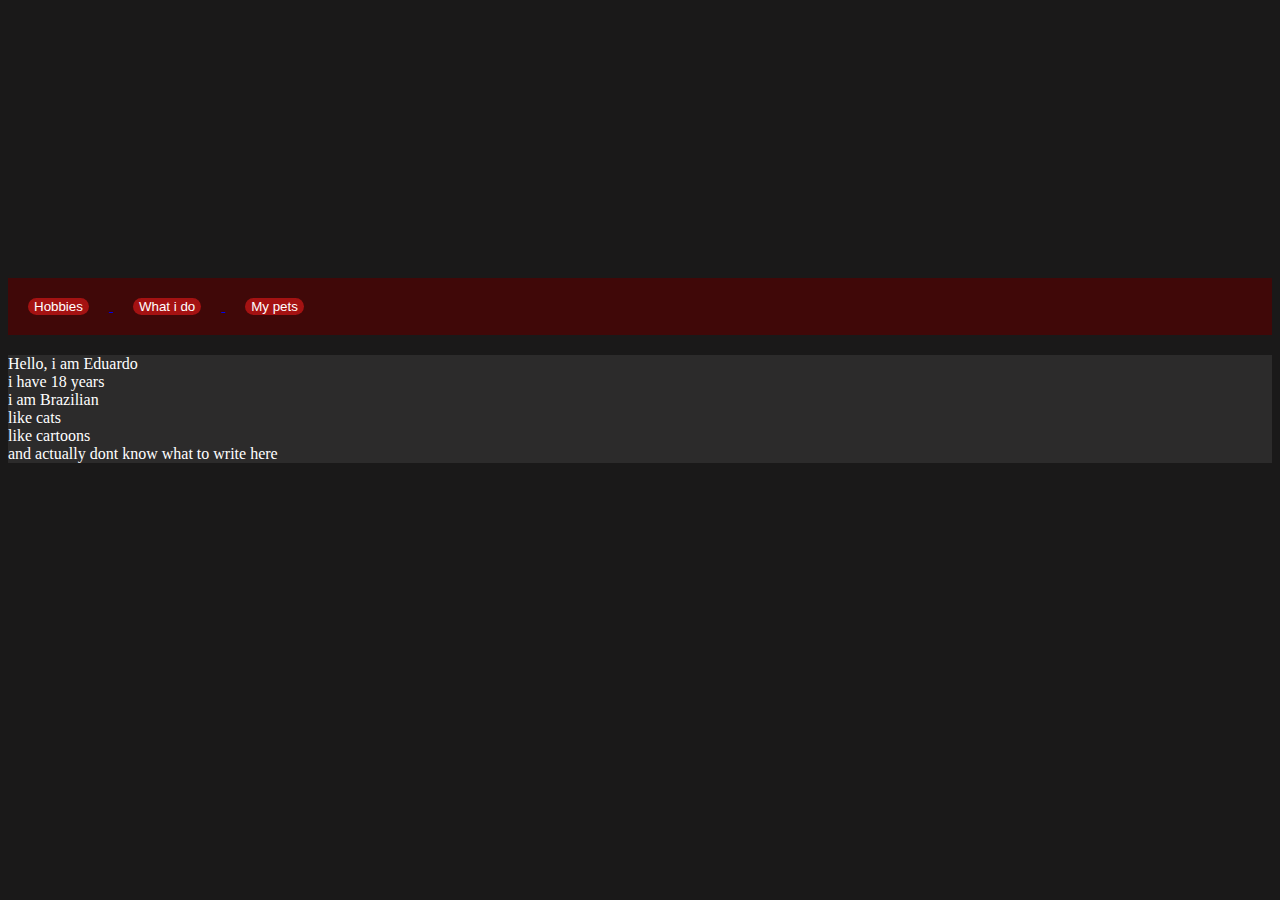
<file: front-end/homepage/index.html>
<!DOCTYPE html>

<html lang="en">
    <head>
        <meta charset="utf-8">
        <meta name="viewport" content="width=device-width, initial-scale=1">
        <link href="https://cdn.jsdelivr.net/npm/bootstrap@5.2.3/dist/css/bootstrap.min.css" rel="stylesheet" integrity="sha384-rbsA2VBKQhggwzxH7pPCaAqO46MgnOM80zW1RWuH61DGLwZJEdK2Kadq2F9CUG65" crossorigin="anonymous">
        <script src="https://cdn.jsdelivr.net/npm/bootstrap@5.2.3/dist/js/bootstrap.bundle.min.js" integrity="sha384-kenU1KFdBIe4zVF0s0G1M5b4hcpxyD9F7jL+jjXkk+Q2h455rYXK/7HAuoJl+0I4" crossorigin="anonymous"></script>
        <link href="styles.css" rel="stylesheet">
        <title>My Webpage</title>
    </head>
    <body>
        <div class="container-fluid">
            <div class="row">
                <nav class="col-2">
                    <a href="hobbies.html">
                        <button>Hobbies</button>
                    </a>
                    <a href="whatido.html">
                        <button>What i do</button>
                    </a>
                    <a href="pets.html">
                        <button>My pets</button>
                    </a>
                </nav>
                <main class="col">
                    <p>Hello, i am Eduardo
                    <br>i have 18 years
                    <br>i am Brazilian
                    <br>like cats
                    <br>like cartoons
                    <br>and actually dont know what to write here
                    </p>
                </main>
            </div>
        </div>
    </body>
</html>
</file>
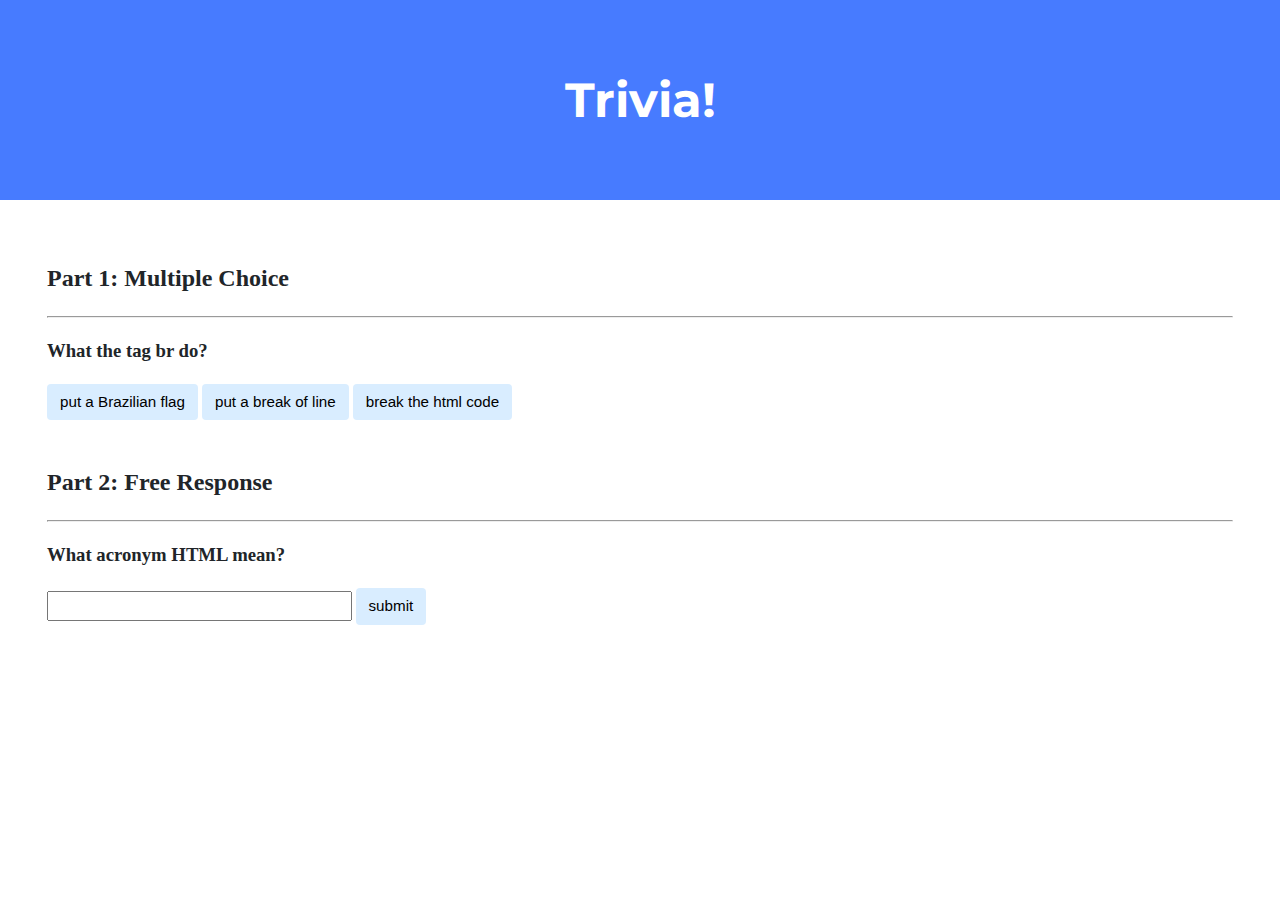
<file: front-end/trivia/index.html>
<!DOCTYPE html>

<html lang="en">
    <head>
        <link href="https://fonts.googleapis.com/css2?family=Montserrat:wght@500&display=swap" rel="stylesheet">
        <link href="styles.css" rel="stylesheet">
        <title>Trivia!</title>
        <script>
            // TODO: Add code to check answers to questions
            function multipleChoice(event)
            {
                var trigger = event.srcElement;
                if (trigger.innerHTML == "put a break of line")
                {
                    trigger.style.backgroundColor = "green";
                    document.getElementById("multipleChoice").innerHTML = "Correct";
                }
                else
                {
                    trigger.style.backgroundColor = "red";
                    document.getElementById("multipleChoice").innerHTML = "Incorrect";
                }
            }

            function freeResponse()
            {
                var trigger = document.getElementById('answer').value;
                if (trigger.toLowerCase() == "hypertext markup language")
                {
                    document.getElementById("submit").style.backgroundColor = "green";
                    document.getElementById("freeResponse").innerHTML = "Correct";
                }
                else
                {
                    document.getElementById("submit").style.backgroundColor = "red";
                    document.getElementById("freeResponse").innerHTML = "Incorrect";
                }


            }
        </script>
    </head>
    <body>
        <div class="header">
            <h1>Trivia!</h1>
        </div>

        <div class="container">
            <div class="section">
                <h2>Part 1: Multiple Choice </h2>
                <hr>
                <!-- TODO: Add multiple choice question here -->
                <form>
                    <h3>What the tag br do?</h3>
                    <h3 id="multipleChoice"></h3>
                        <button onclick="multipleChoice(event)">put a Brazilian flag</button>
                        <button onclick="multipleChoice(event)">put a break of line</button>
                        <button onclick="multipleChoice(event)">break the html code</button>
                </form>
            </div>

            <div class="section">
                <h2>Part 2: Free Response</h2>
                <hr>
                <!-- TODO: Add free response question here -->
                <form>
                    <h3>What acronym HTML mean?</h3>
                    <h3 id="freeResponse"></h3>
                    <input type="text" id="answer">
                    <button onclick="freeResponse()" id="submit">submit</button>
                </form>
            </div>
        </div>
    </body>
</html>
</file>
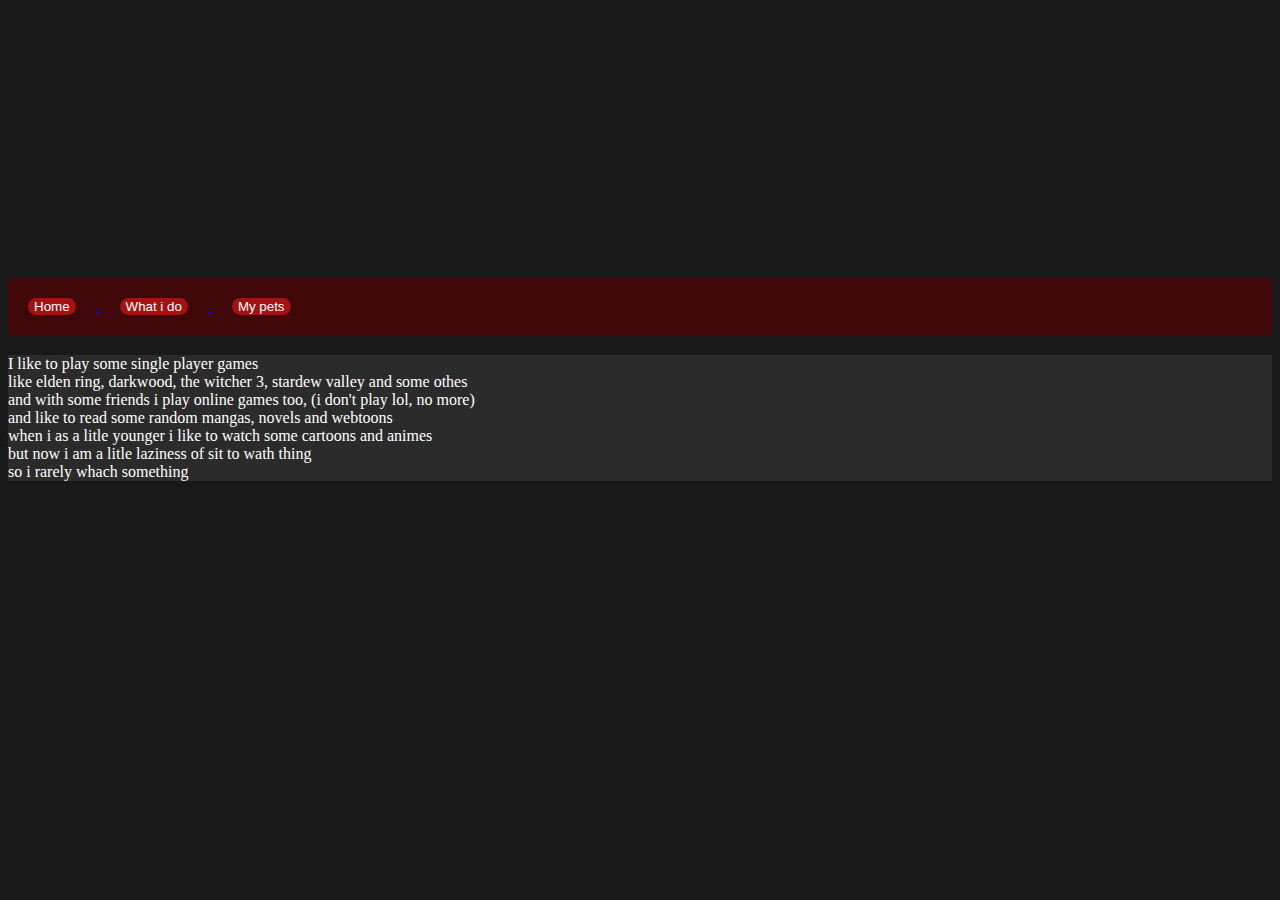
<file: front-end/homepage/hobbies.html>
<!DOCTYPE html>

<html lang="en">
    <head>
        <meta charset="utf-8">
        <meta name="viewport" content="width=device-width, initial-scale=1">
        <link href="https://cdn.jsdelivr.net/npm/bootstrap@5.2.3/dist/css/bootstrap.min.css" rel="stylesheet" integrity="sha384-rbsA2VBKQhggwzxH7pPCaAqO46MgnOM80zW1RWuH61DGLwZJEdK2Kadq2F9CUG65" crossorigin="anonymous">
        <script src="https://cdn.jsdelivr.net/npm/bootstrap@5.2.3/dist/js/bootstrap.bundle.min.js" integrity="sha384-kenU1KFdBIe4zVF0s0G1M5b4hcpxyD9F7jL+jjXkk+Q2h455rYXK/7HAuoJl+0I4" crossorigin="anonymous"></script>
        <link href="styles.css" rel="stylesheet">
        <title>My Webpage</title>
    </head>
    <body>
        <div class="container-fluid">
            <div class="row">
                <nav class="col-2">
                    <a href="index.html">
                        <button>Home</button>
                    </a>
                    <a href="whatido.html">
                        <button>What i do</button>
                    </a>
                    <a href="pets.html">
                        <button>My pets</button>
                    </a>
                </nav>
                <main class="col">
                    <p>I like to play some single player games
                    <br>like elden ring, darkwood, the witcher 3, stardew valley and some othes
                    <br>and with some friends i play online games too, (i don't play lol, no more)
                    <br>and like to read some random mangas, novels and webtoons
                    <br>when i as a litle younger i like to watch some cartoons and animes
                    <br>but now i am a litle laziness of sit to wath thing
                    <br>so i rarely whach something
                    </p>
                </main>
            </div>
        </div>
    </body>
</html>
</file>
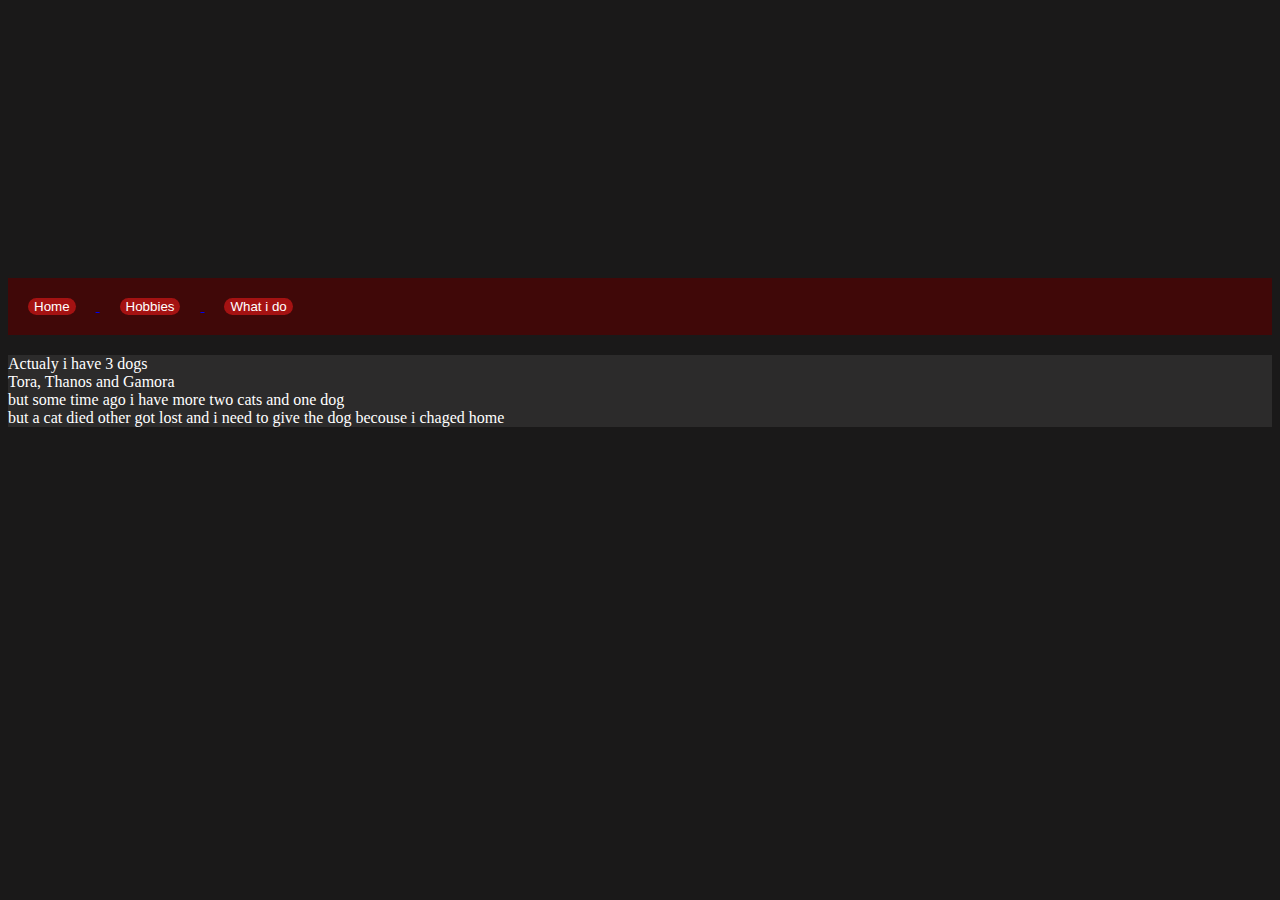
<file: front-end/homepage/pets.html>
<!DOCTYPE html>

<html lang="en">
    <head>
        <meta charset="utf-8">
        <meta name="viewport" content="width=device-width, initial-scale=1">
        <link href="https://cdn.jsdelivr.net/npm/bootstrap@5.2.3/dist/css/bootstrap.min.css" rel="stylesheet" integrity="sha384-rbsA2VBKQhggwzxH7pPCaAqO46MgnOM80zW1RWuH61DGLwZJEdK2Kadq2F9CUG65" crossorigin="anonymous">
        <script src="https://cdn.jsdelivr.net/npm/bootstrap@5.2.3/dist/js/bootstrap.bundle.min.js" integrity="sha384-kenU1KFdBIe4zVF0s0G1M5b4hcpxyD9F7jL+jjXkk+Q2h455rYXK/7HAuoJl+0I4" crossorigin="anonymous"></script>
        <link href="styles.css" rel="stylesheet">
        <title>My Webpage</title>
    </head>
    <body>
        <div class="container-fluid">
            <div class="row">
                <nav class="col-2">
                    <a href="index.html">
                        <button>Home</button>
                    </a>
                    <a href="hobbies.html">
                        <button>Hobbies</button>
                    </a>
                    <a href="whatido.html">
                        <button>What i do</button>
                    </a>
                </nav>
                <main class="col">
                    <p>Actualy i have 3 dogs
                    <br>Tora, Thanos and Gamora
                    <br>but some time ago i have more two cats and one dog
                    <br>but a cat died other got lost and i need to give the dog becouse i chaged home
                    </p>
                </main>
            </div>
        </div>
    </body>
</html>
</file>
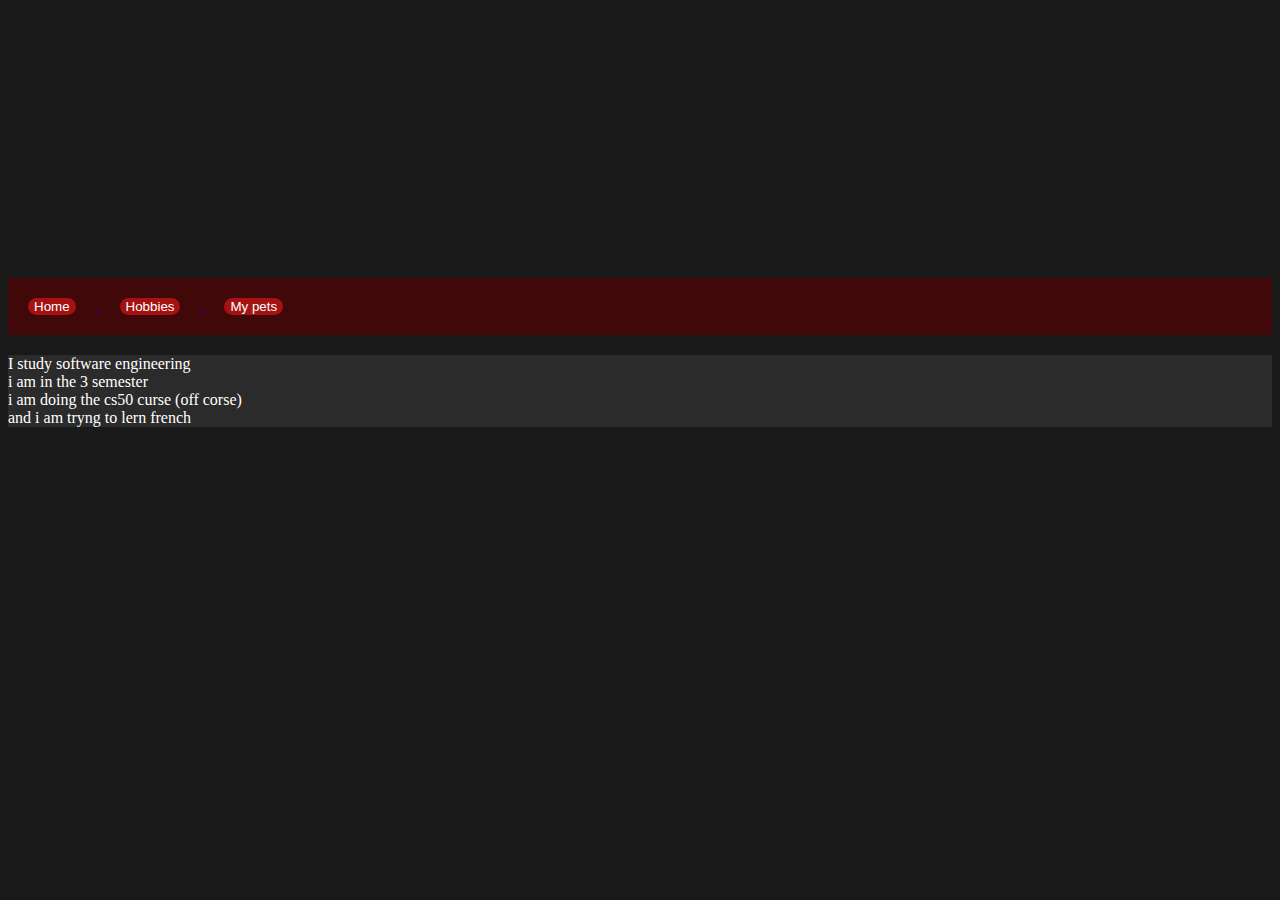
<file: front-end/homepage/whatido.html>
<!DOCTYPE html>

<html lang="en">
    <head>
        <meta charset="utf-8">
        <meta name="viewport" content="width=device-width, initial-scale=1">
        <link href="https://cdn.jsdelivr.net/npm/bootstrap@5.2.3/dist/css/bootstrap.min.css" rel="stylesheet" integrity="sha384-rbsA2VBKQhggwzxH7pPCaAqO46MgnOM80zW1RWuH61DGLwZJEdK2Kadq2F9CUG65" crossorigin="anonymous">
        <script src="https://cdn.jsdelivr.net/npm/bootstrap@5.2.3/dist/js/bootstrap.bundle.min.js" integrity="sha384-kenU1KFdBIe4zVF0s0G1M5b4hcpxyD9F7jL+jjXkk+Q2h455rYXK/7HAuoJl+0I4" crossorigin="anonymous"></script>
        <link href="styles.css" rel="stylesheet">
        <title>My Webpage</title>
    </head>
    <body>
        <div class="container-fluid">
            <div class="row">
                <nav class="col-2">
                    <a href="index.html">
                        <button>Home</button>
                    </a>
                    <a href="hobbies.html">
                        <button>Hobbies</button>
                    </a>
                    <a href="pets.html">
                        <button>My pets</button>
                    </a>
                </nav>
                <main class="col">
                    <p>I study software engineering
                    <br>i am in the 3 semester
                    <br>i am doing the cs50 curse (off corse)
                    <br>and i am tryng to lern french
                    </p>
                </main>
            </div>
        </div>
    </body>
</html>
</file>
<file: front-end/homepage/styles.css>
body
{
    background-color: #1a1919;
}
nav
{
    background-color: #400808;
}
main
{
    background-color: #2C2B2B;
}
.container-fluid
{
    padding-top: 30vh;
}
button
{
    background-color: #A41212;
    outline: none;
    border: 0px;
    color: white;
    border-radius: 20px;
    margin: 20px;
}
p
{
    margin-top: 20px;
    color: white;
}
</file>
<file: front-end/trivia/styles.css>
body {
    background-color: #fff;
    color: #212529;
    font-size: 1rem;
    font-weight: 400;
    line-height: 1.5;
    margin: 0;
    text-align: left;
}

.container {
    margin-left: auto;
    margin-right: auto;
    padding-left: 15px;
    padding-right: 15px;
}

.header {
    background-color: #477bff;
    color: #fff;
    margin-bottom: 2rem;
    padding: 2rem 1rem;
    text-align: center;
}

.section {
    padding: 0.5rem 2rem 1rem 2rem;
}

.section:hover {
    background-color: #f5f5f5;
    transition: color 2s ease-in-out, background-color 0.15s ease-in-out;
}

h1 {
    font-family: 'Montserrat', sans-serif;
    font-size: 48px;
}

button, input[type="submit"] {
    background-color: #d9edff;
    border: 1px solid transparent;
    border-radius: 0.25rem;
    font-size: 0.95rem;
    font-weight: 400;
    line-height: 1.5;
    padding: 0.375rem 0.75rem;
    text-align: center;
    transition: color 0.15s ease-in-out, background-color 0.15s ease-in-out, border-color 0.15s ease-in-out, box-shadow 0.15s ease-in-out;
    vertical-align: middle;
}


input[type="text"] {
    line-height: 1.8;
    width: 25%;
}

input[type="text"]:hover {
    background-color: #f5f5f5;
    transition: color 2s ease-in-out, background-color 0.15s ease-in-out;
}
</file>
